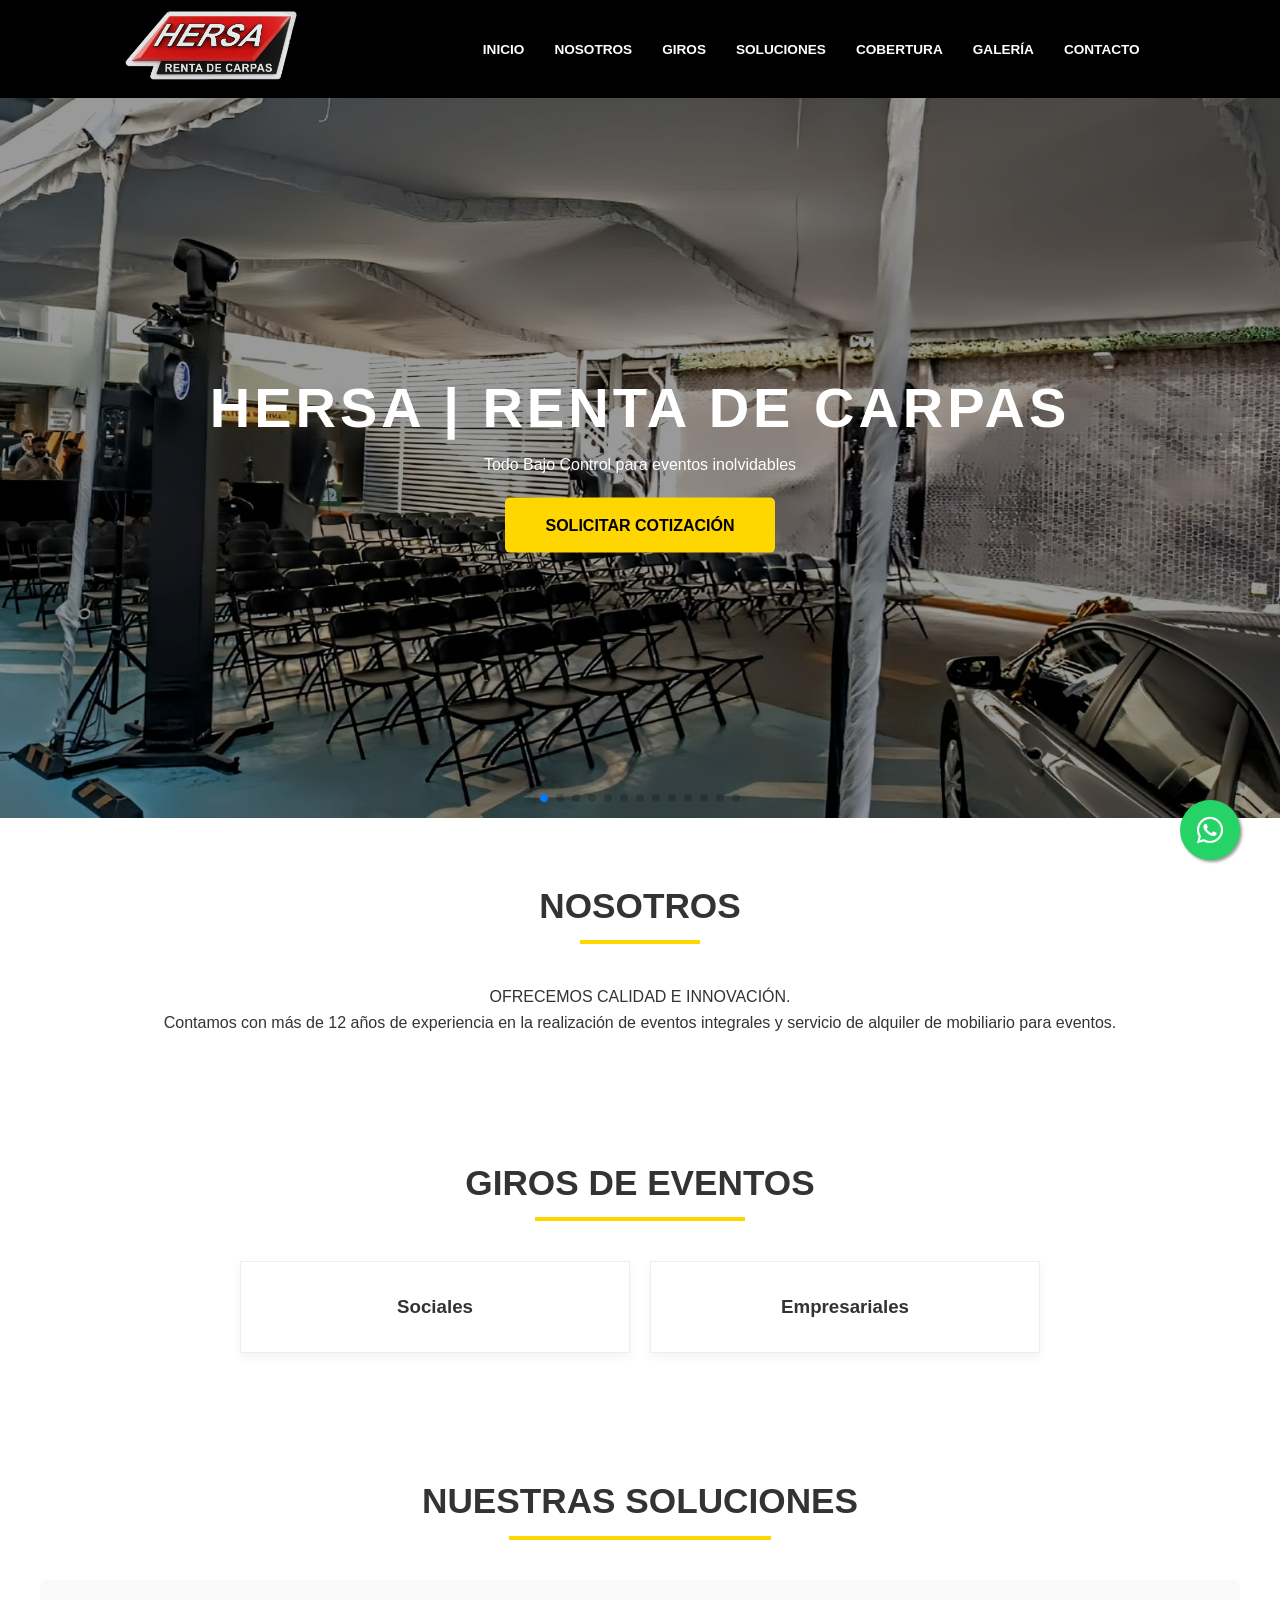
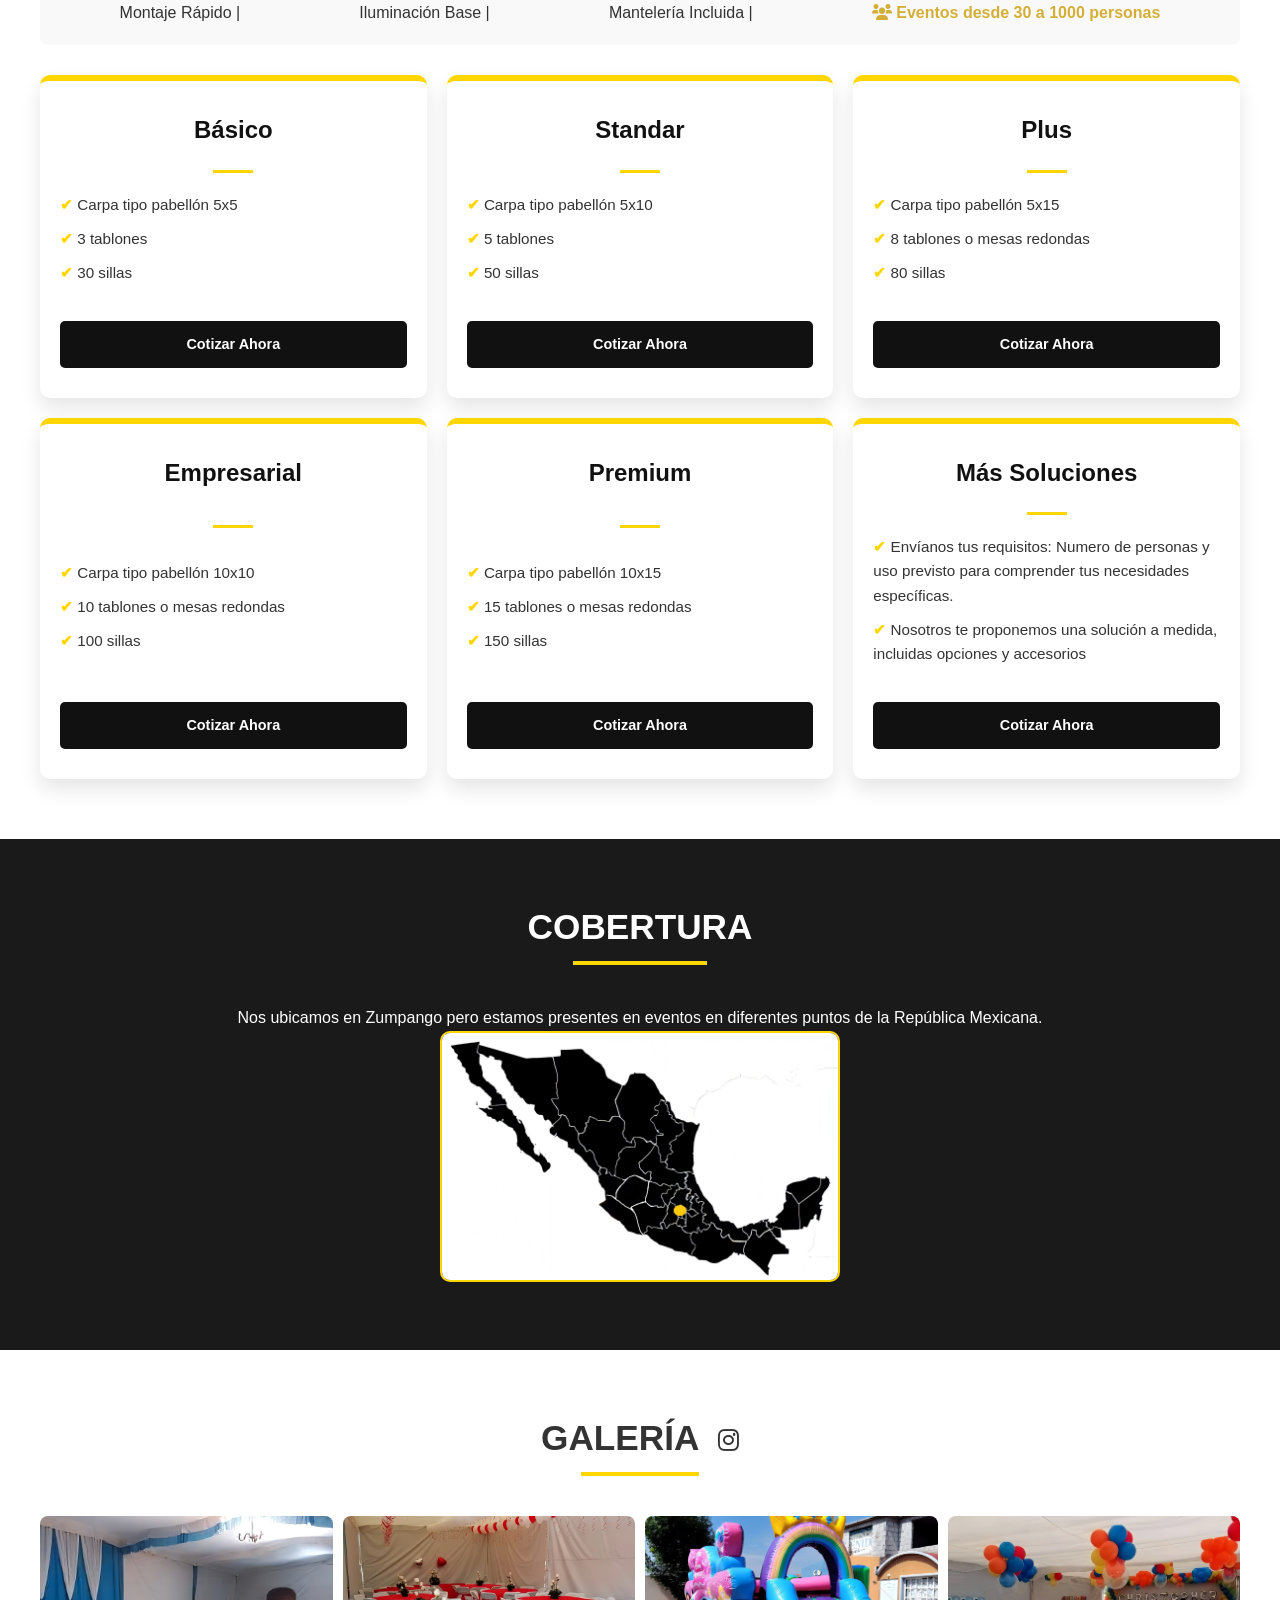
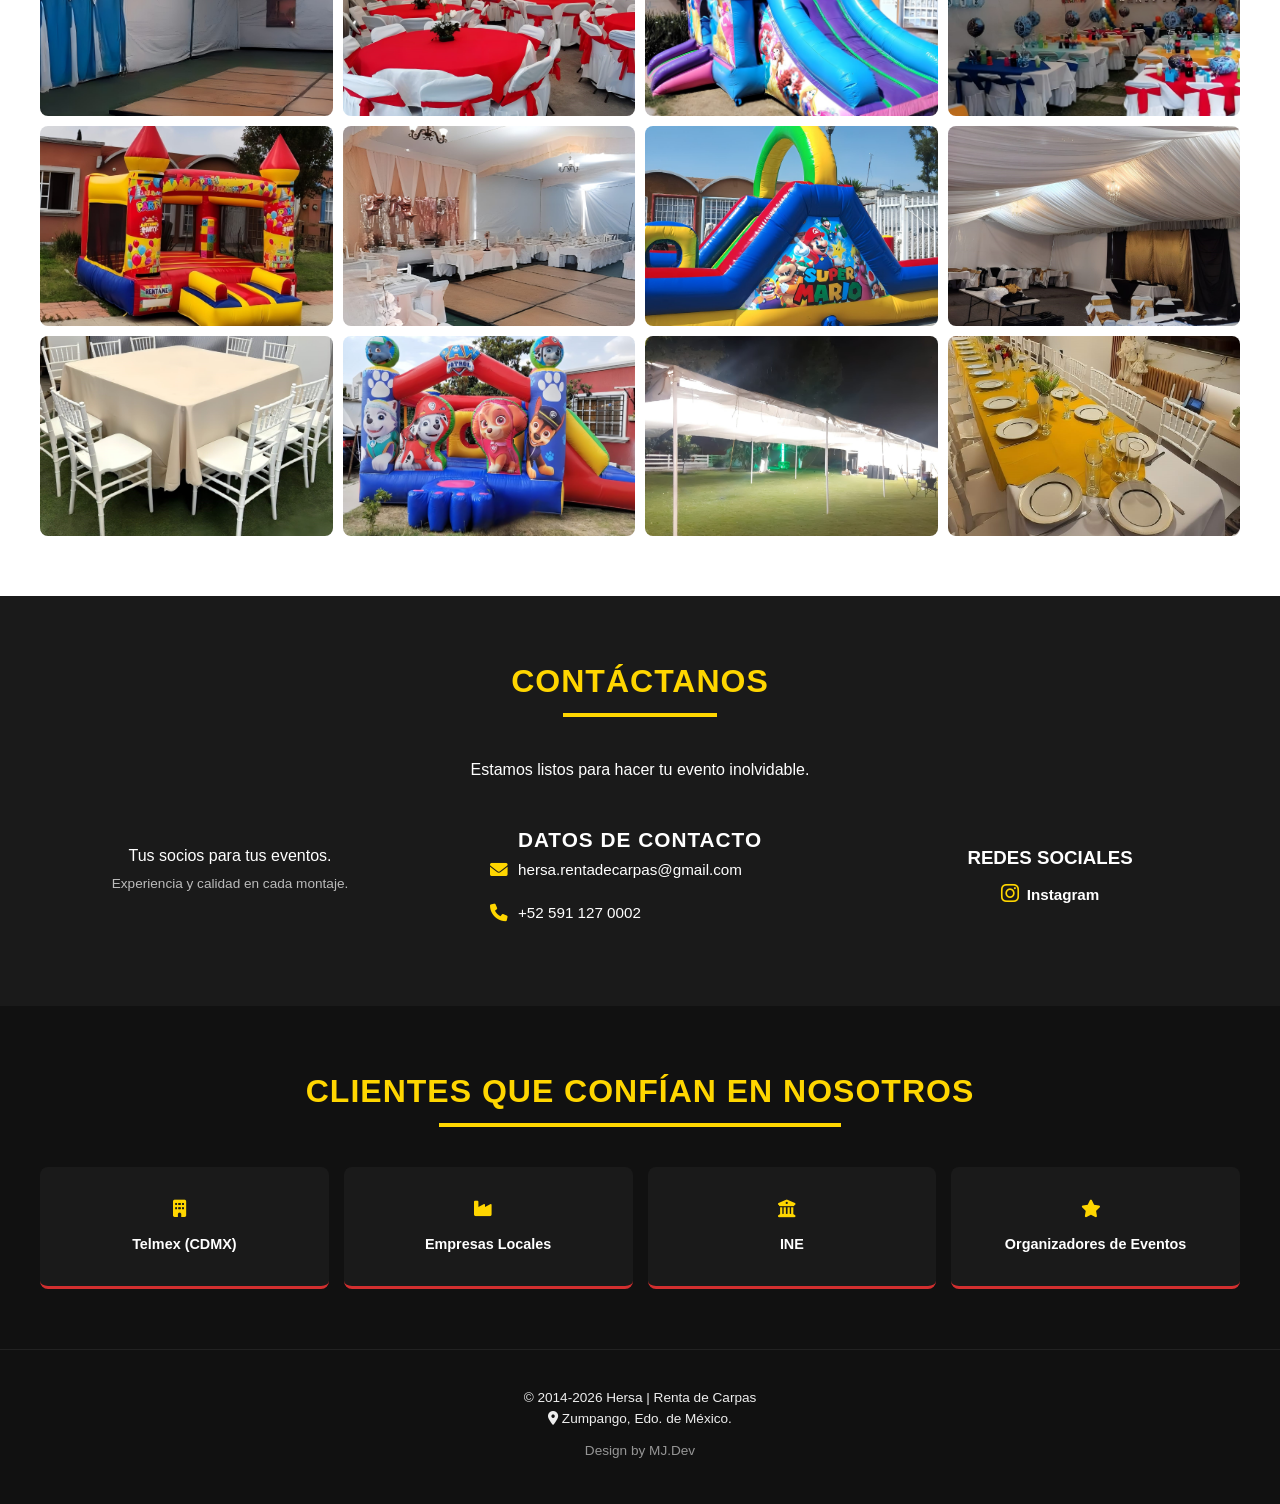
<file: index.html>
<!DOCTYPE html>
<html lang="es">
<head>
    <meta charset="UTF-8">
    <meta name="viewport" content="width=device-width, initial-scale=1.0">
    <title>Hersa | Renta de Carpas</title>
    <link rel="stylesheet" href="https://cdnjs.cloudflare.com/ajax/libs/font-awesome/6.0.0/css/all.min.css">
    <link rel="stylesheet" href="https://cdn.jsdelivr.net/npm/swiper@11/swiper-bundle.min.css"/>
<meta name="description" content="Hersa Expertos en renta de carpas para eventos en Zumpango. Carpas sociales y empresariales con más de 12 años de experiencia. Calidad garantizada.">
<meta name="keywords" content="renta de carpas cerca de mí, renta de carpas en Zumpango, renta de carpas económicas en Zumpango, renta de carpas y mobiliario, carpas para 50 personas precio, carpas para 100 personas precio, carpas para 150 personas precio, alquiler de carpas en Zumpango, carpas de lona, carpas para eventos Edo Mex, carpas para eventos Zumpango, carpas para eventos Estado de Mexico, carpas para bodas, carpas para quince años, carpas para bautizos, Hersa renta de carpas, renta de mobiliario Zumpango, renta de sillas Zumpango, renta de mesas Zumpango, carpas para fiestas infantiles, carpas para fiestas cerca de mi ubicación, carpas para eventos cerca de mi ubicación, renta de inflables, renta de brincolines, eventos masivos Estado de México, eventos masivos Edo Méx,eventos masivos México">
<meta name="author" content="MJ.Dev">

<meta name="geo.region" content="MX-MEX">
<meta name="geo.placename" content="Zumpango">
<meta name="geo.position" content="19.7968;-99.0612">
<meta name="ICBM" content="19.7968, -99.0612">

<link rel="apple-touch-icon" sizes="57x57" href="imag/favicons/apple-icon-57x57.png">
<link rel="apple-touch-icon" sizes="60x60" href="imag/favicons/apple-icon-60x60.png">
<link rel="apple-touch-icon" sizes="72x72" href="imag/favicons/apple-icon-72x72.png">
<link rel="apple-touch-icon" sizes="76x76" href="imag/favicons/apple-icon-76x76.png">
<link rel="apple-touch-icon" sizes="114x114" href="imag/favicons/apple-icon-114x114.png">
<link rel="apple-touch-icon" sizes="120x120" href="imag/favicons/apple-icon-120x120.png">
<link rel="apple-touch-icon" sizes="144x144" href="imag/favicons/apple-icon-144x144.png">
<link rel="apple-touch-icon" sizes="152x152" href="imag/favicons/apple-icon-152x152.png">
<link rel="apple-touch-icon" sizes="180x180" href="imag/favicons/apple-icon-180x180.png">
<link rel="icon" type="image/png" sizes="192x192" href="imag/favicons/android-icon-192x192.png">
<link rel="icon" type="image/png" sizes="32x32" href="imag/favicons/favicon-32x32.png">
<link rel="icon" type="image/png" sizes="96x96" href="imag/favicons/favicon-96x96.png">
<link rel="icon" type="image/png" sizes="16x16" href="imag/favicons/favicon-16x16.png">
<link rel="manifest" href="imag/favicons/manifest.json">
<meta name="msapplication-TileColor" content="#ffffff">
<meta name="msapplication-TileImage" content="imag/favicons/ms-icon-144x144.png">
<meta name="theme-color" content="#ffffff">

    <link rel="stylesheet" href="stile.css">
</head>
<body>

    <a href="https://wa.me/525911270002" class="whatsapp-float" target="_blank">
        <i class="fab fa-whatsapp"></i>
    </a>

    <header>
        <nav class="navbar">
            <div class="logo">
                <a href="#inicio">
                    <img src="imag/LogoHersa.png" alt="Logo Hersa" class="logo-img">
                </a>
            </div>
	   <ul class="nav-links">
                <li><a href="#inicio">Inicio</a></li>
                <li><a href="#nosotros">Nosotros</a></li>
                <li><a href="#giros">Giros</a></li>
                <li><a href="#soluciones">Soluciones</a></li>
                <li><a href="#cobertura">Cobertura</a></li>
                <li><a href="#galeria">Galería</a></li>
                <li><a href="#contacto">Contacto</a></li>
            </ul>
        </nav>
    </header>

    <section id="inicio" class="hero swiper mySwiper">
        <div class="swiper-wrapper">
            <div class="swiper-slide" style="background-image: url('imag/carrusel/evento1.jpeg');"></div>
            <div class="swiper-slide" style="background-image: url('imag/carrusel/evento2.jpeg');"></div>
            <div class="swiper-slide" style="background-image: url('imag/carrusel/evento3.jpeg');"></div>
            <div class="swiper-slide" style="background-image: url('imag/carrusel/evento4.jpeg');"></div>
            <div class="swiper-slide" style="background-image: url('imag/carrusel/evento5.jpeg');"></div>
            <div class="swiper-slide" style="background-image: url('imag/carrusel/evento6.jpeg');"></div>
            <div class="swiper-slide" style="background-image: url('imag/carrusel/evento7.jpeg');"></div>
            <div class="swiper-slide" style="background-image: url('imag/carrusel/evento8.jpeg');"></div>
            <div class="swiper-slide" style="background-image: url('imag/carrusel/evento9.jpeg');"></div>
            <div class="swiper-slide" style="background-image: url('imag/carrusel/evento10.jpeg');"></div>
            <div class="swiper-slide" style="background-image: url('imag/carrusel/evento11.jpeg');"></div>
            <div class="swiper-slide" style="background-image: url('imag/carrusel/evento12.jpeg');"></div>
            <div class="swiper-slide" style="background-image: url('imag/carrusel/evento13.jpeg');"></div>
        </div>
        <div class="hero-overlay-content">
            <h1>Hersa | Renta de Carpas</h1>
            <p>Todo Bajo Control para eventos inolvidables</p>
            <a href="https://wa.me/525911270002?text=Hola, me gustaría solicitar una cotización para un evento." class="btn-primary" target="_blank">Solicitar Cotización</a>
        </div>
        <div class="swiper-pagination"></div>
    </section>

    <section id="nosotros" class="section">
        <div class="container">
            <h2>NOSOTROS</h2>
            <p class="highlight">OFRECEMOS CALIDAD E INNOVACIÓN.</p>
            <p>Contamos con más de 12 años de experiencia en la realización de eventos integrales y servicio de alquiler de mobiliario para eventos.</p>
        </div>
    </section>

    <section id="giros" class="section bg-light">
        <div class="container">
            <h2>GIROS DE EVENTOS</h2>
            <div class="grid-giros giros-2"> 
                <div class="card-giro"><h3>Sociales</h3></div>
                <div class="card-giro"><h3>Empresariales</h3></div>
            </div>
        </div>
    </section>

    <section id="soluciones" class="section">
        <div class="container">
            <h2>NUESTRAS SOLUCIONES</h2>
            <div class="beneficios-estandar">
                <span>Montaje Rápido  |</span>
                <span>Iluminación Base  |</span>
                <span>Mantelería Incluida  |</span>
                <span class="destacado-capacidad"><i class="fas fa-users"></i> Eventos desde 30 a 1000 personas</span>
            </div>
            
            <div class="soluciones-grid-6">
                <div class="card-solucion">
                    <div class="card-header">Básico</div>
                    <div class="divider"></div>
                    <ul><li>Carpa tipo pabellón 5x5</li><li>3 tablones</li><li>30 sillas</li></ul>
                    <a href="https://wa.me/525911270002?text=Me interesa el paquete Básico, el evento es un (tipo de evento), para (fecha), en (ubicación), para (numero de personas)." class="btn-card" target="_blank">Cotizar Ahora</a>
                </div>

                <div class="card-solucion">
                    <div class="card-header">Standar</div>
                    <div class="divider"></div>
                    <ul><li>Carpa tipo pabellón 5x10</li><li>5 tablones</li><li>50 sillas</li></ul>
                    <a href="https://wa.me/525911270002?text=Me interesa el paquete Estándar, el evento es un (tipo de evento), para (fecha), en (ubicación), para (numero de personas)." class="btn-card" target="_blank">Cotizar Ahora</a>
                </div>

                <div class="card-solucion">
                    <div class="card-header">Plus</div>
                    <div class="divider"></div>
                    <ul><li>Carpa tipo pabellón 5x15</li><li>8 tablones o mesas redondas</li><li>80 sillas</li></ul>
                    <a href="https://wa.me/525911270002?text=Me interesa el paquete Plus, el evento es un (tipo de evento), para (fecha), en (ubicación), para (numero de personas)." class="btn-card" target="_blank">Cotizar Ahora</a>
                </div>

                <div class="card-solucion">
                    <div class="card-header">Empresarial</div>
                    <div class="divider"></div>
                    <ul><li>Carpa tipo pabellón 10x10</li><li>10 tablones o mesas redondas</li><li>100 sillas</li></ul>
                    <a href="https://wa.me/525911270002?text=Me interesa el paquete Empresarial, el evento es un (tipo de evento), para (fecha), en (ubicación), para (numero de personas)." class="btn-card" target="_blank">Cotizar Ahora</a>
                </div>

                <div class="card-solucion">
                    <div class="card-header">Premium</div>
                    <div class="divider"></div>
                    <ul><li>Carpa tipo pabellón 10x15</li><li>15 tablones o mesas redondas</li><li>150 sillas</li></ul>
                    <a href="https://wa.me/525911270002?text=Me interesa el paquete Premium, el evento es un (tipo de evento), para (fecha), en (ubicación), para (numero de personas)." class="btn-card" target="_blank">Cotizar Ahora</a>
                </div>

                <div class="card-solucion">
                    <div class="card-header">Más Soluciones</div>
                    <div class="divider"></div>
                    <ul>
                        <li>Envíanos tus requisitos: Numero de personas y uso previsto para comprender tus necesidades específicas.</li>
                        <li>Nosotros te proponemos una solución a medida, incluidas opciones y accesorios</li>
                    </ul>
                    <a href="https://wa.me/525911270002?text=Me interesa conocer más soluciones personalizadas, el evento es un (tipo de evento), para (fecha), en (ubicación), para (numero de personas)." class="btn-card" target="_blank">Cotizar Ahora</a>
                </div>
            </div>
        </div>
    </section>

    <section id="cobertura" class="section-dark">
        <div class="container" style="text-align: center;"> 
            <h2>COBERTURA</h2>
            <p>Nos ubicamos en Zumpango pero estamos presentes en eventos en diferentes puntos de la República Mexicana.</p>
            <div class="map-container">
                <a href="https://maps.app.goo.gl/peVFBJjpz9JUUxkj9" target="_blank">
                    <img src="imag/mapaMex1.jpeg" alt="Mapa Cobertura México" class="map-img-link">
                </a>
            </div>
        </div>
    </section>

    <section id="galeria" class="section">
    <div class="container">
<a href="https://www.instagram.com/hersa.rentadecarpas" target="_blank" class="gallery-link">
    <h2>GALERÍA <i class="fab fa-instagram"></i></h2>
</a>
       <div class="gallery-grid"> 
	    <img src="imag/galeria/img1.jpeg" alt="Renta de carpas para bodas en Zumpango" class="gallery-img">
            <img src="imag/galeria/img2.jpeg" alt="Montaje de carpas Hersa Edo Méx" class="gallery-img">
            <img src="imag/galeria/img3.jpeg" alt="Alquiler de carpas para fiestas infantiles" class="gallery-img">
            <img src="imag/galeria/img4.jpeg" alt="Carpas elegantes para quince años y graduaciones" class="gallery-img">
            <img src="imag/galeria/img5.jpeg" alt="Carpas de lona reforzada para eventos masivos" class="gallery-img">
            <img src="imag/galeria/img6.jpeg" alt="Servicio de carpas para eventos empresariales" class="gallery-img">
            <img src="imag/galeria/img7.jpeg" alt="Renta de mobiliario y carpas en Estado de México" class="gallery-img">
            <img src="imag/galeria/img8.jpeg" alt="Carpas con iluminación para eventos nocturnos" class="gallery-img">
            <img src="imag/galeria/img9.jpeg" alt="Montaje profesional de carpas Hersa" class="gallery-img">
            <img src="imag/galeria/img10.jpeg" alt="Carpas económicas para eventos pequeños" class="gallery-img">
            <img src="imag/galeria/img11.jpeg" alt="Estructuras seguras para eventos sociales" class="gallery-img">
            <img src="imag/galeria/img12.jpeg" alt="Hersa Renta de Carpas y Mobiliario Zumpango" class="gallery-img">
        </div>
    </div>
</section>


<section id="contacto" class="section-dark-kontakt">
        <div class="container">
            <h2 class="title-yellow">CONTÁCTANOS</h2>
            <p>Estamos listos para hacer tu evento inolvidable.</p>
            
            <div class="kontakt-grid">
                <div class="kontakt-item">
                    <p>Tus socios para tus eventos.</p>
                    <p class="slogan-note">Experiencia y calidad en cada montaje.</p>
                </div>
                
                <div class="kontakt-itemkontakt">
                    <h3>DATOS DE CONTACTO</h3>
                    <div class="kontakt-data">
<p>
    <i class="fas fa-envelope icon-yellow"></i> 
    <a href="mailto:hersa.rentadecarpas@gmail.com?subject=Cotización%20de%20Evento" class="email-link">
        hersa.rentadecarpas@gmail.com
    </a>
</p>

<p>
    <i class="fas fa-phone icon-yellow"></i> 
    <a href="tel:+525911270002" class="phone-link">
        +52 591 127 0002
    </a>
</p>

                    </div>
                </div>

                
<div class="kontakt-item">
    <h3>REDES SOCIALES</h3>
    <div class="social-kontakt">
        <a href="https://www.instagram.com/hersa.rentadecarpas" target="_blank">
            <i class="fab fa-instagram yellow-icon"></i> Instagram
        </a>
    </div>
</div>
            </div>
        </div>
    </section>

    <section id="clientes" class="section-black">
        <div class="container">
            <h2 class="title-yellow">CLIENTES QUE CONFÍAN EN NOSOTROS</h2>
            <div class="clients-grid">
                <div class="client-item">
                    <i class="fas fa-building icon-yellow"></i>
                    <p>Telmex (CDMX)</p>
                </div>
                <div class="client-item">
                    <i class="fas fa-industry icon-yellow"></i>
                    <p>Empresas Locales</p>
                </div>
                <div class="client-item">
                    <i class="fas fa-university icon-yellow"></i>
                    <p>INE</p>
                </div>
                <div class="client-item">
                    <i class="fas fa-star icon-yellow"></i>
                    <p>Organizadores de Eventos</p>
                </div>
            </div>
        </div>
    </section>

    <footer>
        <div class="footer-content">
            <p>© 2014-2026 Hersa | Renta de Carpas</p>
            <p><i class="fas fa-location-dot"></i> Zumpango, Edo. de México.</p>
            <p class="designer">Design by MJ.Dev</p>
        </div>
    </footer>

    <script src="https://cdn.jsdelivr.net/npm/swiper@11/swiper-bundle.min.js"></script>
    <script>
        var swiper = new Swiper(".mySwiper", {
            spaceBetween: 0,
            centeredSlides: true,
            effect: "fade",
            autoplay: {
                delay: 4000,
                disableOnInteraction: false,
            },
            pagination: {
                el: ".swiper-pagination",
                clickable: true,
            },
        });
    </script>

<script>
    // Bloqueo selectivo de clic derecho solo en la galería
    document.addEventListener('contextmenu', function(e) {
        if (e.target.classList.contains('gallery-img')) {
            e.preventDefault();
            // Opcional: puedes mandar una alerta discreta
            // alert("Imagen protegida por Hersa"); 
        }
    }, false);

    // Bloqueo adicional para evitar arrastrar imágenes (Refuerzo)
    document.addEventListener('dragstart', function(e) {
        if (e.target.nodeName === 'IMG') {
            e.preventDefault();
        }
    }, false);
</script>

</body>
</html>
</file>
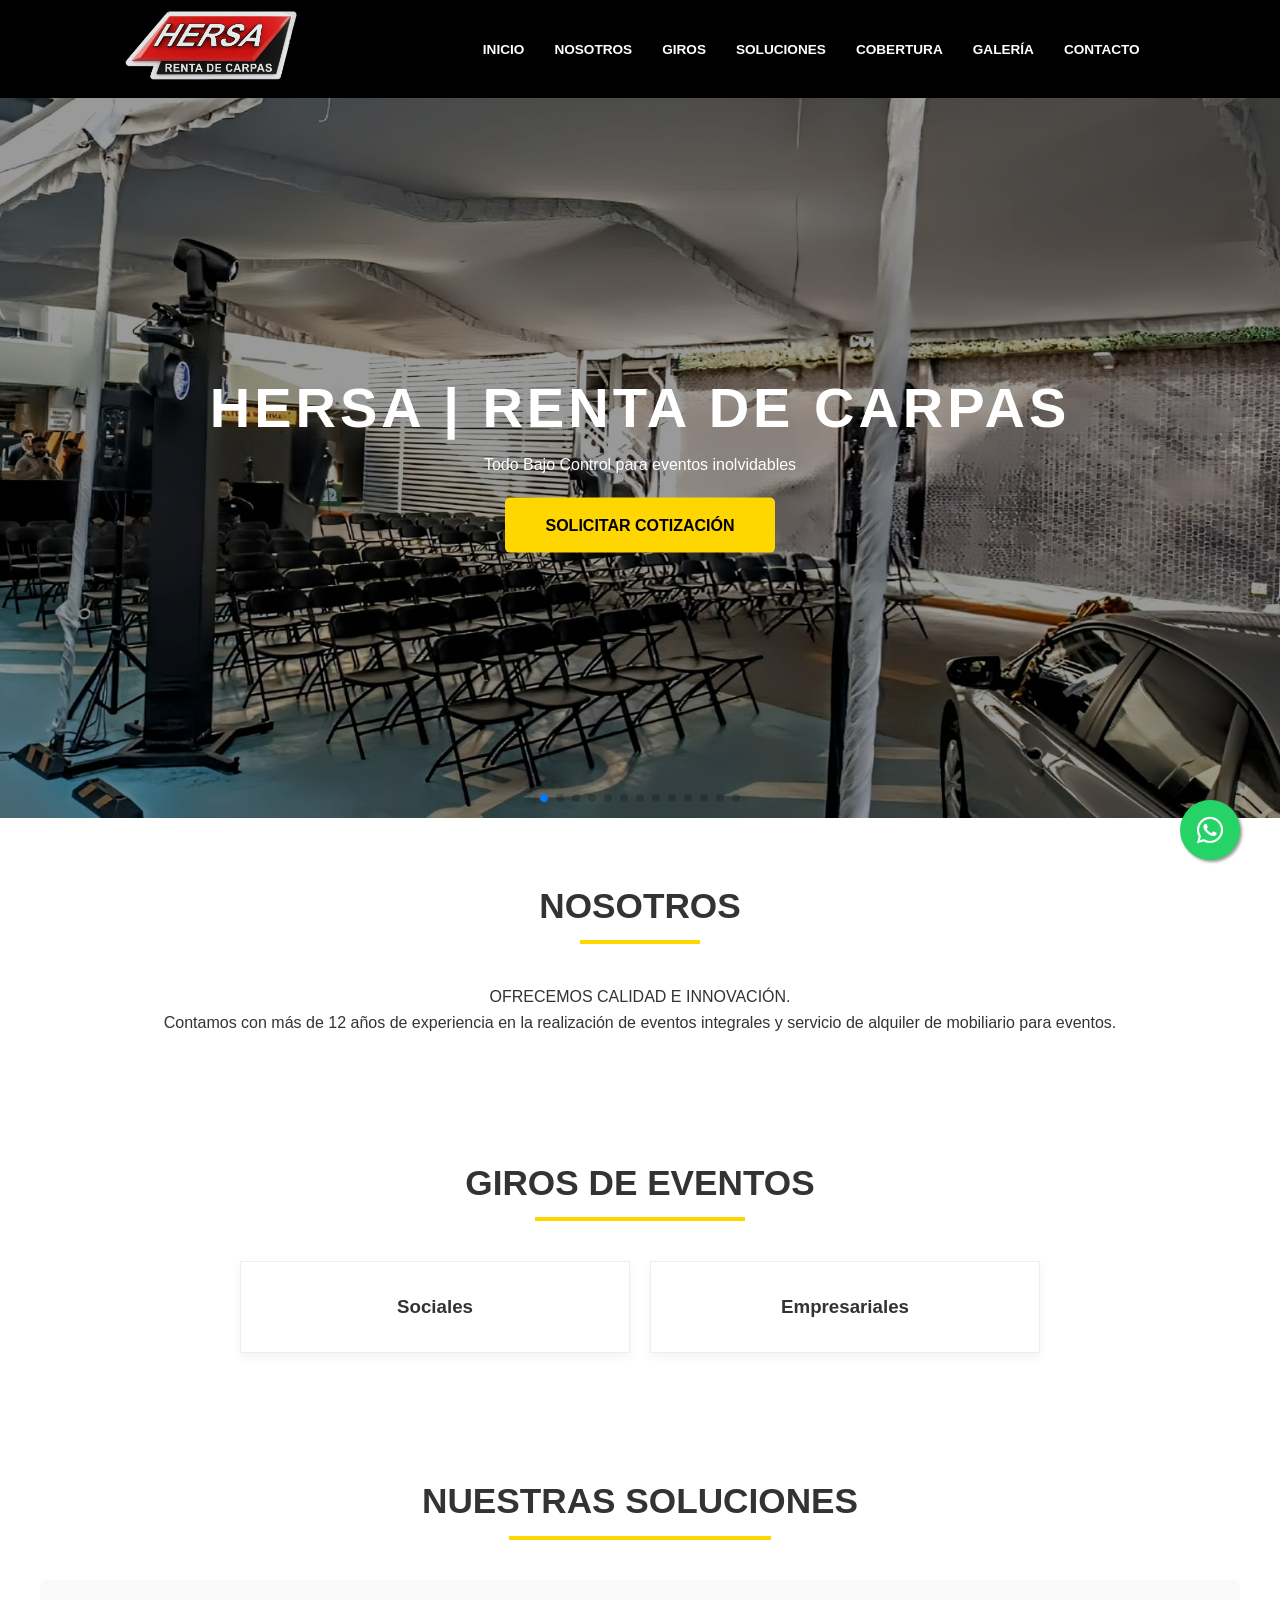
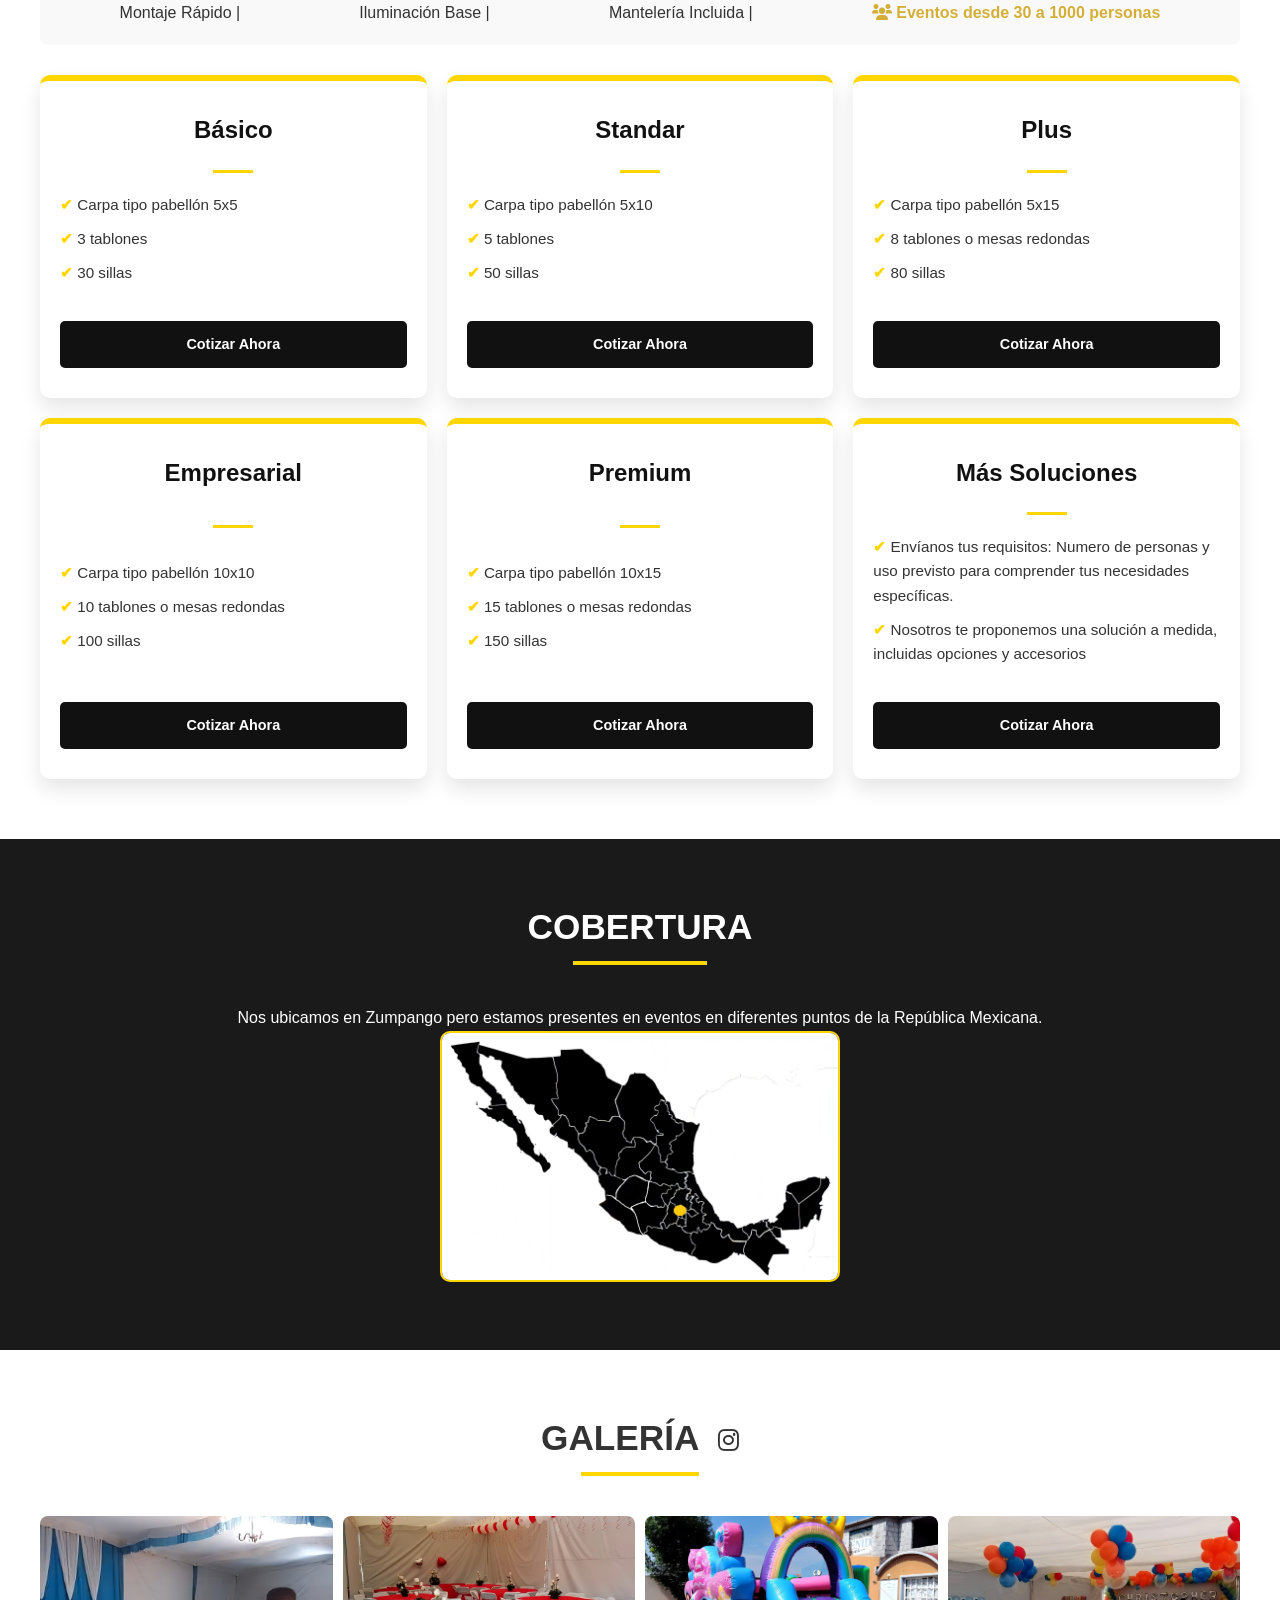
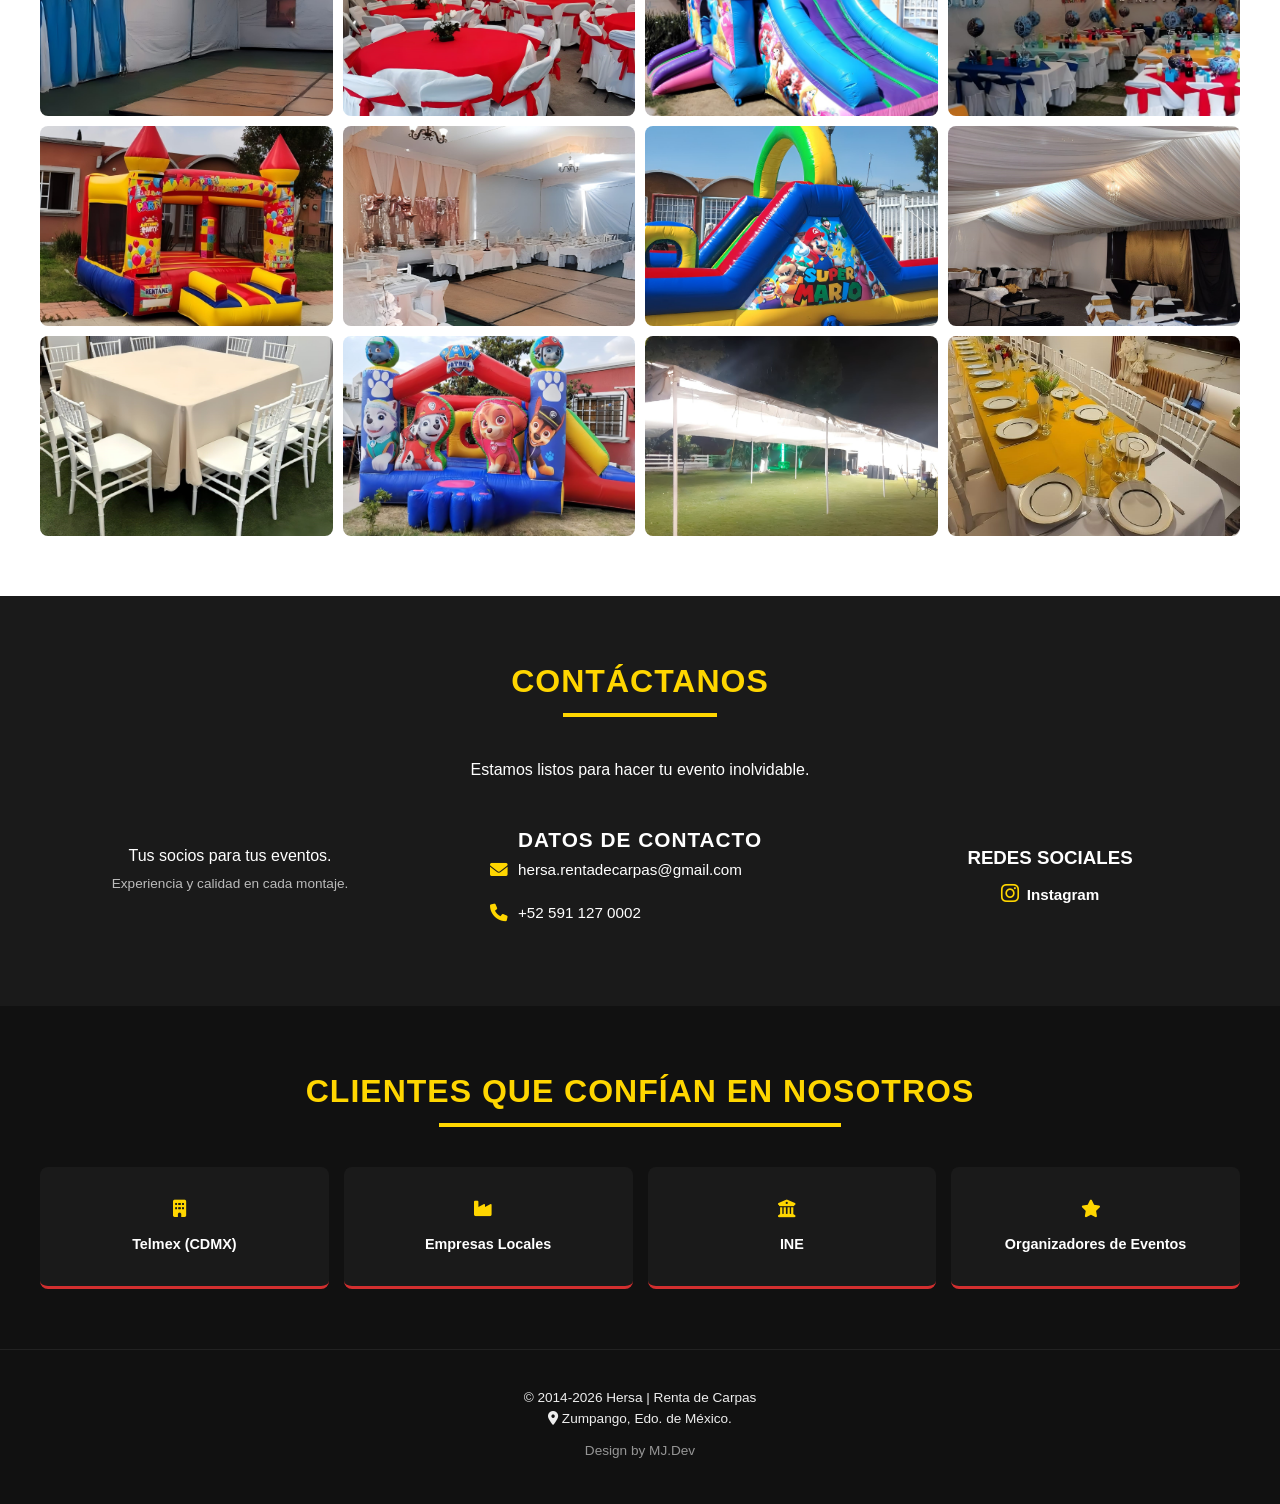
<file: qr/index.html>
<!DOCTYPE html>
<html lang="es">
<head>
    <meta charset="UTF-8">
    <!-- Este Meta Tag hace la magia de redirigir automáticamente en 0 segundos -->
    <meta http-equiv="refresh" content="0; url=https://hersa-rentadecarpas.github.io/">
    <title>Redireccionando...</title>
</head>
<body>
    <script>
        // Respaldo en JavaScript por si el navegador bloquea el Meta Tag
        window.location.href = "https://hersa-rentadecarpas.github.io/";
    </script>
    <p>Si no eres redirigido automáticamente, <a href="https://hersa-rentadecarpas.github.io/">haz clic aquí</a>.</p>
</body>
</html>
</file>
<file: stile.css>
/* Paleta: Negro #111, Blanco #fff, Dorado/Amarillo #FFD600 */
* {
    margin: 0;
    padding: 0;
    box-sizing: border-box;
    font-family: 'Segoe UI', Tahoma, Geneva, Verdana, sans-serif;
}

body {
    line-height: 1.6;
    color: #333;
    background-color: #fff;
}

/* WhatsApp Flotante */
.whatsapp-float {
    position: fixed;
    width: 60px;
    height: 60px;
    bottom: 40px;
    right: 40px;
    background-color: #25d366;
    color: #FFF;
    border-radius: 50px;
    text-align: center;
    font-size: 30px;
    box-shadow: 2px 2px 3px #999;
    z-index: 2000;
    display: flex;
    align-items: center;
    justify-content: center;
    text-decoration: none;
    transition: 0.3s;
}
.whatsapp-float:hover {
    transform: scale(1.1);
    background-color: #128c7e;
}

/* Header & Nav */
header {
    background: #000;
    padding: 10px 0;
    position: sticky;
    top: 0;
    z-index: 1000;
}

.navbar {
    display: flex;
    justify-content: space-around;
    align-items: center;
    max-width: 1200px;
    margin: auto;
}

.logo-img {
    height: 70px;
    width: auto;
}

.nav-links {
    display: flex;
    list-style: none;
}

.nav-links li a {
    color: #fff;
    text-decoration: none;
    padding: 0 15px;
    font-size: 0.85rem;
    text-transform: uppercase;
    font-weight: bold;
    transition: 0.3s;
}

.nav-links li a:hover {
    color: #FFD600;
}

/* Hero & Carrusel */
.hero {
    height: 80vh;
    position: relative;
}

.swiper-slide {
    background-position: center;
    background-repeat: no-repeat;
    background-size: cover;
}

.swiper-slide::after {
    content: '';
    position: absolute;
    top: 0;
    left: 0;
    width: 100%;
    height: 100%;
    background: rgba(0,0,0,0.4);
}

.hero-overlay-content {
    position: absolute;
    top: 50%;
    left: 50%;
    transform: translate(-50%, -50%);
    text-align: center;
    color: #fff;
    z-index: 10;
    width: 90%;
}

.hero h1 {
    font-size: 3.5rem;
    text-transform: uppercase;
    letter-spacing: 4px;
}

.btn-primary {
    display: inline-block;
    margin-top: 20px;
    padding: 15px 40px;
    background: #FFD600;
    color: #000;
    text-decoration: none;
    font-weight: bold;
    border-radius: 5px;
    text-transform: uppercase;
}

/* Secciones */
.section { padding: 60px 20px; text-align: center; }
.container { max-width: 1200px; margin: auto; }

h2 {
    margin-bottom: 40px;
    font-size: 2.2rem;
    position: relative;
    display: inline-block;
    padding-bottom: 10px;
}

h2::after {
    content: '';
    width: 60%;
    height: 4px;
    background: #FFD600;
    position: absolute;
    bottom: 0;
    left: 20%;
}

/* Giros */
.grid-giros { display: grid; gap: 20px; margin-top: 20px; }
.giros-2 { grid-template-columns: 1fr 1fr; max-width: 800px; margin: auto; }
.card-giro {
    background: #fff;
    padding: 30px;
    border: 1px solid #eee;
    box-shadow: 0 4px 10px rgba(0,0,0,0.05);
}

/* Soluciones Grid 6 */
.soluciones-grid-6 {
    display: grid;
    grid-template-columns: repeat(3, 1fr);
    gap: 20px;
    margin-top: 30px;
}

.card-solucion {
    background: #fff;
    padding: 30px 20px;
    border-radius: 10px;
    box-shadow: 0 10px 20px rgba(0,0,0,0.1);
    border-top: 6px solid #FFD600;
    display: flex;
    flex-direction: column;
    justify-content: space-between;
    transition: 0.3s;
}

.card-solucion:hover { transform: translateY(-10px); }

.card-header { font-size: 1.5rem; font-weight: bold; color: #111; margin-bottom: 10px; }

.divider {
    width: 40px;
    height: 3px;
    background: #FFD600;
    margin: 10px auto 20px;
}

.card-solucion ul { list-style: none; text-align: left; margin-bottom: 25px; }
.card-solucion ul li { margin-bottom: 10px; font-size: 0.95rem; }
.card-solucion ul li::before { content: '✔ '; color: #FFD600; font-weight: bold; }

.btn-card {
    background: #111;
    color: #fff;
    text-decoration: none;
    padding: 12px;
    border-radius: 5px;
    font-weight: bold;
    font-size: 0.9rem;
    transition: 0.3s;
    text-align: center;
}
.btn-card:hover { background: #FFD600; color: #000; }

.beneficios-estandar {
    background: #f9f9f9;
    padding: 20px;
    display: flex;
    justify-content: space-around;
    flex-wrap: wrap;
    margin-bottom: 30px;
    border-radius: 8px;
}

.destacado-capacidad { color: #d4af37; font-weight: bold; }

/* Cobertura */
.section-dark { background: #1a1a1a; color: #fff; padding: 60px 20px; text-align: center; }
.map-img-link {
    max-width: 400px;
    width: 100%;
    border-radius: 10px;
    border: 2px solid #FFD600;
    transition: 0.3s;
}
.map-img-link:hover { opacity: 0.8; transform: scale(1.02); }

/* Galería (4 columnas x 3 filas = 12 imgs) */
.gallery-grid { 
    display: grid; 
    gap: 10px; 
    grid-template-columns: repeat(4, 1fr); 
}

.gallery-img {
    width: 100%;
    height: 200px; /* O la altura que prefieras */
    object-fit: cover; /* Mantiene la proporción sin estirarse */
    border-radius: 8px;
    transition: 0.3s;
}


.gallery-link {
    text-decoration: none; /* Quita el subrayado */
    display: inline-block;
    transition: transform 0.3s ease;
}

.gallery-link h2 {
    color: #333; /* Color original del título */
    cursor: pointer;
}

.gallery-link:hover {
    transform: scale(1.05); /* Pequeño efecto de aumento al pasar el mouse */
}

.gallery-link:hover h2 {
    color: #FFD600; /* Cambia a dorado al pasar el mouse */
}

.gallery-link h2 i {
    font-size: 1.5rem; /* Tamaño del icono de Instagram junto al título */
    vertical-align: middle;
    margin-left: 10px;
}


/* Sección Clientes */
.section-black {
    background: #111;
    padding: 60px 20px;
    text-align: center;
}
.title-yellow { color: #FFD600; font-size: 2rem; margin-bottom: 40px; letter-spacing: 1px; }
.clients-grid {
    display: grid;
    grid-template-columns: repeat(4, 1fr);
    gap: 15px;
}
.client-item {
    background: #1a1a1a;
    padding: 30px 10px;
    border-radius: 8px;
    border-bottom: 3px solid #D32F2F; 
    color: #fff;
}
.icon-yellow { color: #FFD600; font-size: 2.5rem; margin-bottom: 15px; }
.client-item p { font-weight: bold; font-size: 0.9rem; }


/* *** ESTILOS NUEVA SECCIÓN CONTACTO *** */
.section-dark-kontakt {
    background: #1a1a1a; /* Fondo oscuro, combina con Hersa */
    color: #fff;
    padding: 60px 20px;
    text-align: center;
}

.kontakt-grid {
    display: grid;
    grid-template-columns: repeat(3, 1fr); /* 3 columnas: Hersa, Datos, Redes */
    gap: 30px;
    margin-top: 40px;
    align-items: start;
}

.kontakt-item {
    padding: 20px;
}

.email-link {
    color: inherit; /* Mantiene el color blanco o gris que ya tenías */
    text-decoration: none; /* Quita el subrayado */
    transition: color 0.3s ease;
}

.email-link:hover {
    color: #ffcc00; /* Se pone amarillo (o tu color de acento) al pasar el mouse */
    text-decoration: underline; /* Opcional: que se subraye solo al pasar el mouse */
}


.email-link, .phone-link {
    color: inherit; /* Hereda el color del texto del contenedor */
    text-decoration: none; /* Quita el subrayado por defecto */
    transition: color 0.3s ease;
}

.email-link:hover, .phone-link:hover {
    color: #ffcc00; /* Color amarillo al pasar el mouse */
    text-decoration: underline; /* Aparece subrayado solo al interactuar */
}


.hersa-title {
    color: #FFD600; /* Título HERSA dorado */
    font-size: 1.8rem;
    font-weight: 900;
    margin-bottom: 10px;
    letter-spacing: 1px;
}

.slogan-note {
    font-size: 0.85rem;
    opacity: 0.7;
    margin-top: 5px;
}

.kontakt-itemkontakt h3 {
    font-size: 1.3rem;
    font-weight: bold;
    color: #fff;
    margin-bottom: 5px;
    text-transform: uppercase;
    letter-spacing: 1px;
margin-top: 0;
}

.kontakt-data p {
    margin-bottom: 10px;
    font-size: 0.95rem;
    text-align: left; /* Datos alineados a la izquierda para mejor lectura */
line-height: 1.2;    
max-width: 300px;
display: flex;
    margin-left: auto;
    margin-right: auto;

}

.icon-yellow {
    color: #FFD600; /* Iconos dorados */
    margin-right: 10px;
    font-size: 1.1rem;
}

.social-kontakt {
    display: flex;
    flex-direction: column;
    align-items: center;
    gap: 8px;
margin-top: 5px;
}

.social-kontakt a {
    color: #fff;
    text-decoration: none;
    font-weight: bold;
    display: flex;
    align-items: center;
    gap: 8px;
    font-size: 0.95rem;
    transition: 0.3s;
margin-top: 5px;
}

.social-kontakt a:hover {
    color: #FFD600;
}

.yellow-icon {
    color: #FFD600;
    font-size: 1.3rem;
}

/* Responsivo para Contacto */
@media (max-width: 768px) {
    .kontakt-grid {
        grid-template-columns: 1fr; /* Columna única en móviles */
    }
}

/* Footer */
footer {
    background: #111;
    color: #eee;
    padding: 40px 20px;
    text-align: center;
    border-top: 1px solid #222;
}
.footer-content p { 
margin-bottom: 5px;
 font-size: 0.85rem;
line-height: 1.2;
 }

.designer {
 opacity: 0.6;
 margin-top: 15px;
 font-size: 0.8rem;
 }

/* Responsivo */
@media (max-width: 900px) {
    .soluciones-grid-6 { grid-template-columns: repeat(2, 1fr); }
    .gallery-grid { grid-template-columns: repeat(2, 1fr); }
    .clients-grid { grid-template-columns: repeat(2, 1fr); }
}
@media (max-width: 600px) {
    .nav-links { display: none; }
    .soluciones-grid-6, .giros-2 { grid-template-columns: 1fr; }
    .hero h1 { font-size: 2rem; }
    .clients-grid { grid-template-columns: 1fr; }
    .gallery-grid { grid-template-columns: 1fr; }
}
</file>
